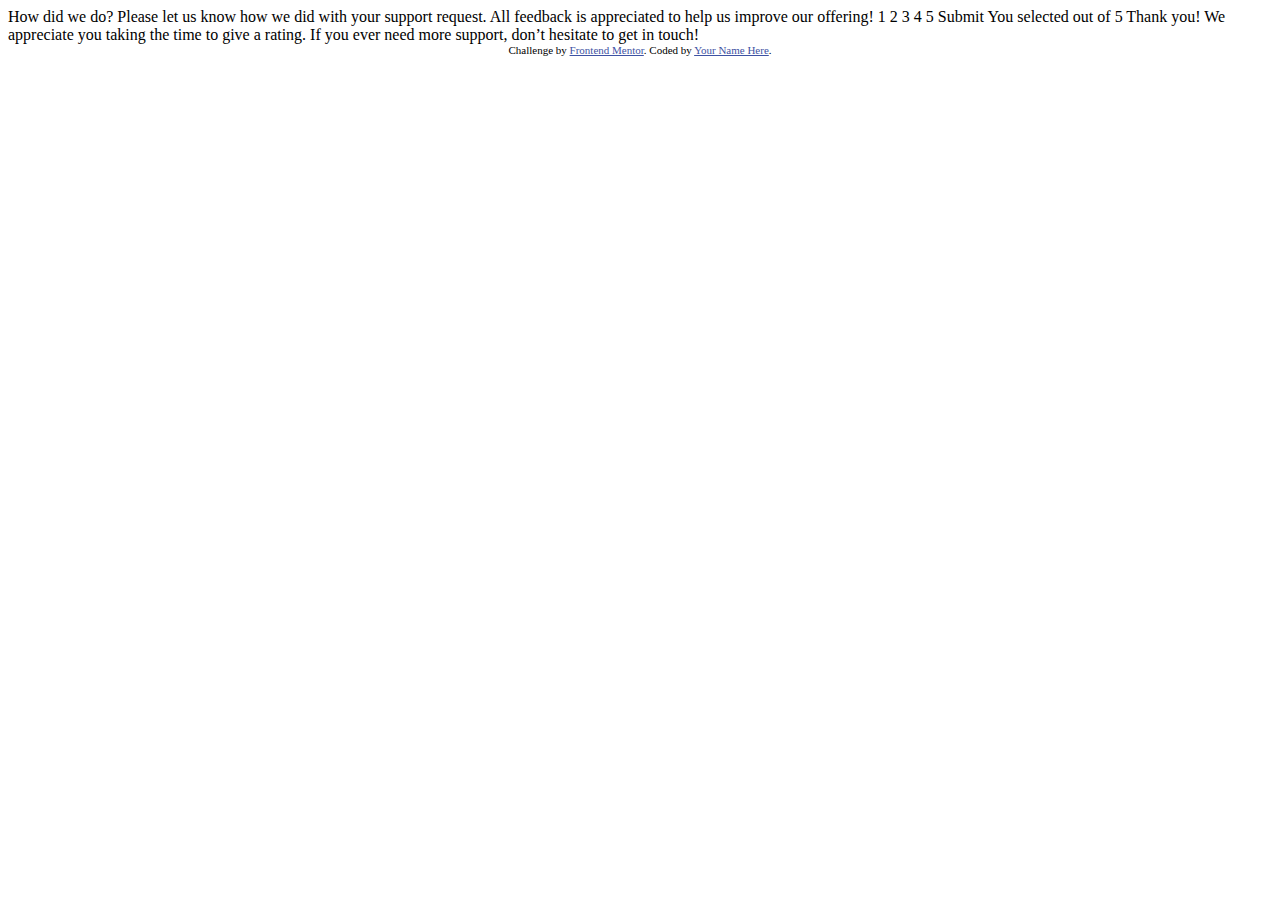
<file: challenges/newbie/interactive-rating-component/main/index.html>
<!DOCTYPE html>
<html lang="en">
<head>
  <meta charset="UTF-8">
  <meta name="viewport" content="width=device-width, initial-scale=1.0"> <!-- displays site properly based on user's device -->

  <link rel="icon" type="image/png" sizes="32x32" href="./images/favicon-32x32.png">
  
  <title>Frontend Mentor | Interactive rating component</title>

  <!-- Feel free to remove these styles or customise in your own stylesheet 👍 -->
  <style>
    .attribution { font-size: 11px; text-align: center; }
    .attribution a { color: hsl(228, 45%, 44%); }
  </style>
</head>
<body>

  <!-- Rating state start -->

  How did we do?

  Please let us know how we did with your support request. All feedback is appreciated 
  to help us improve our offering!

  1 2 3 4 5

  Submit

  <!-- Rating state end -->

  <!-- Thank you state start -->

  You selected <!-- Add rating here --> out of 5

  Thank you!

  We appreciate you taking the time to give a rating. If you ever need more support, 
  don’t hesitate to get in touch!

  <!-- Thank you state end -->

  
  <div class="attribution">
    Challenge by <a href="https://www.frontendmentor.io?ref=challenge" target="_blank">Frontend Mentor</a>. 
    Coded by <a href="#">Your Name Here</a>.
  </div>
</body>
</html>
</file>
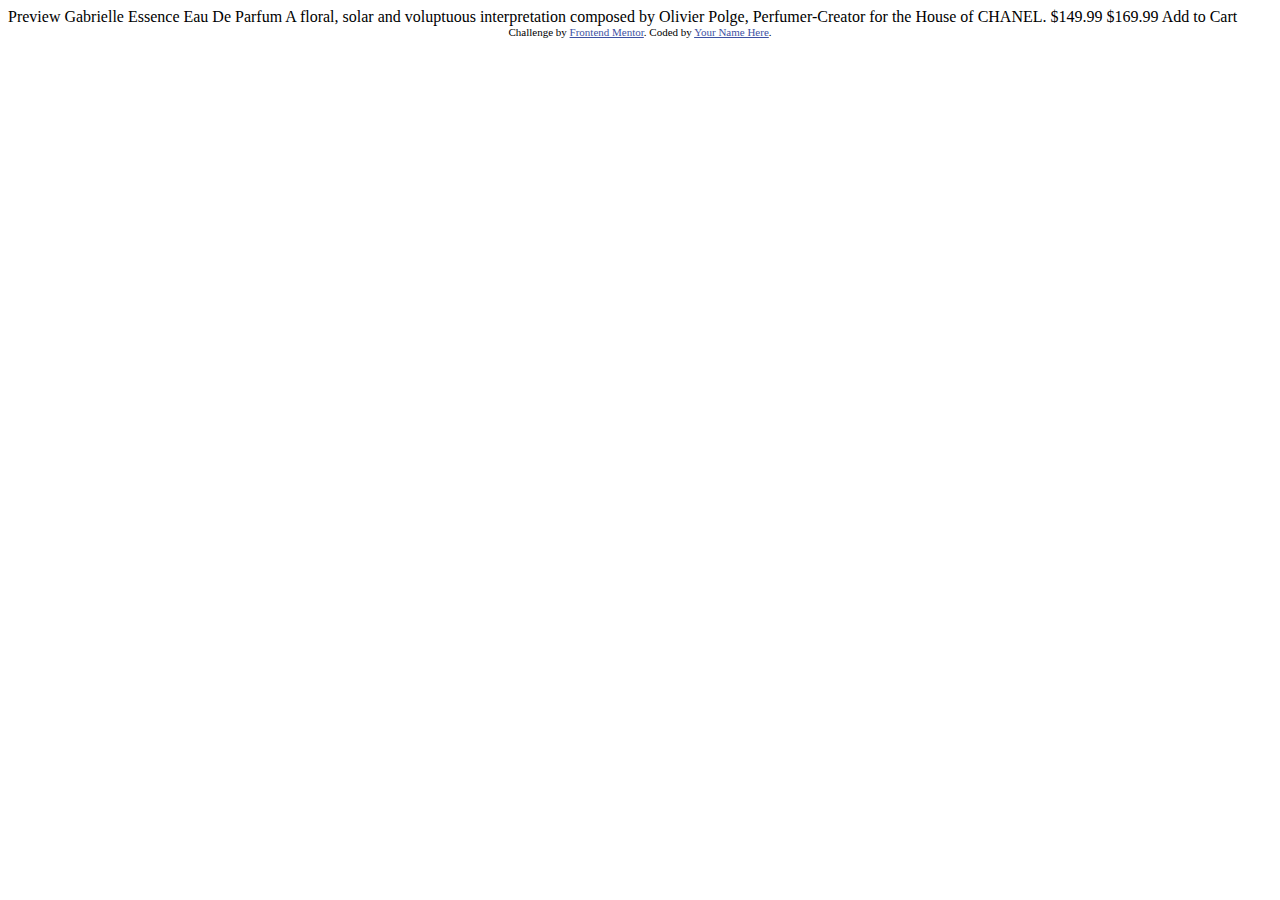
<file: challenges/newbie/product-preview-card-component/main/index.html>
<!DOCTYPE html>
<html lang="en">
<head>
  <meta charset="UTF-8">
  <meta name="viewport" content="width=device-width, initial-scale=1.0"> <!-- displays site properly based on user's device -->

  <link rel="icon" type="image/png" sizes="32x32" href="./images/favicon-32x32.png">
  
  <title>Frontend Mentor | Product preview card component</title>

  <!-- Feel free to remove these styles or customise in your own stylesheet 👍 -->
  <style>
    .attribution { font-size: 11px; text-align: center; }
    .attribution a { color: hsl(228, 45%, 44%); }
  </style>
</head>
<body>

  Preview

  Gabrielle Essence Eau De Parfum

  A floral, solar and voluptuous interpretation composed by Olivier Polge, 
  Perfumer-Creator for the House of CHANEL.

  $149.99
  $169.99

  Add to Cart
  
  <div class="attribution">
    Challenge by <a href="https://www.frontendmentor.io?ref=challenge" target="_blank">Frontend Mentor</a>. 
    Coded by <a href="#">Your Name Here</a>.
  </div>
</body>
</html>
</file>
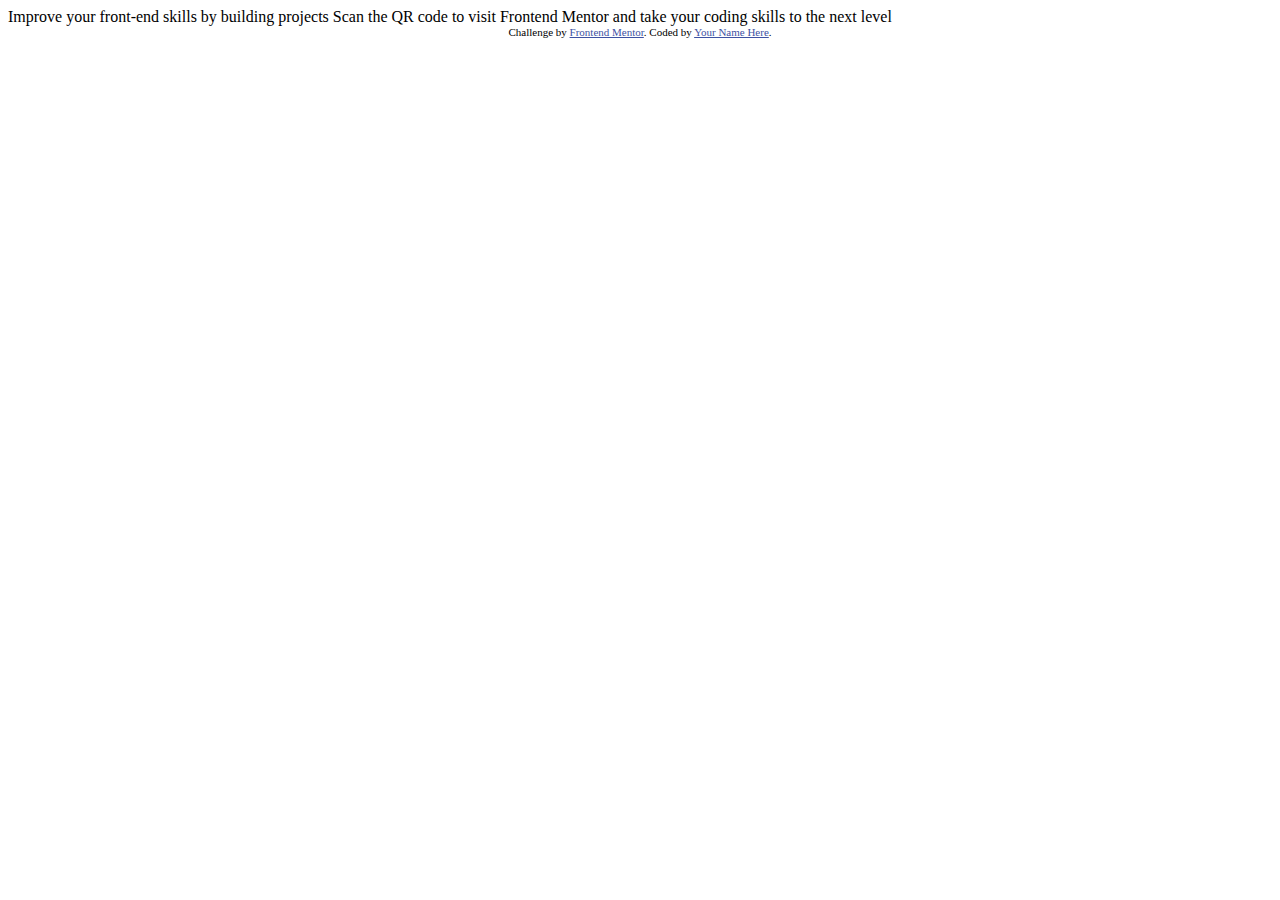
<file: challenges/newbie/qr-code-component/main/index.html>
<!DOCTYPE html>
<html lang="en">
<head>
  <meta charset="UTF-8">
  <meta name="viewport" content="width=device-width, initial-scale=1.0"> <!-- displays site properly based on user's device -->

  <link rel="icon" type="image/png" sizes="32x32" href="./images/favicon-32x32.png">
  
  <title>Frontend Mentor | QR code component</title>

  <!-- Feel free to remove these styles or customise in your own stylesheet 👍 -->
  <style>
    .attribution { font-size: 11px; text-align: center; }
    .attribution a { color: hsl(228, 45%, 44%); }
  </style>
</head>
<body>

  Improve your front-end skills by building projects

  Scan the QR code to visit Frontend Mentor and take your coding skills to the next level
  
  <div class="attribution">
    Challenge by <a href="https://www.frontendmentor.io?ref=challenge" target="_blank">Frontend Mentor</a>. 
    Coded by <a href="#">Your Name Here</a>.
  </div>
</body>
</html>
</file>
